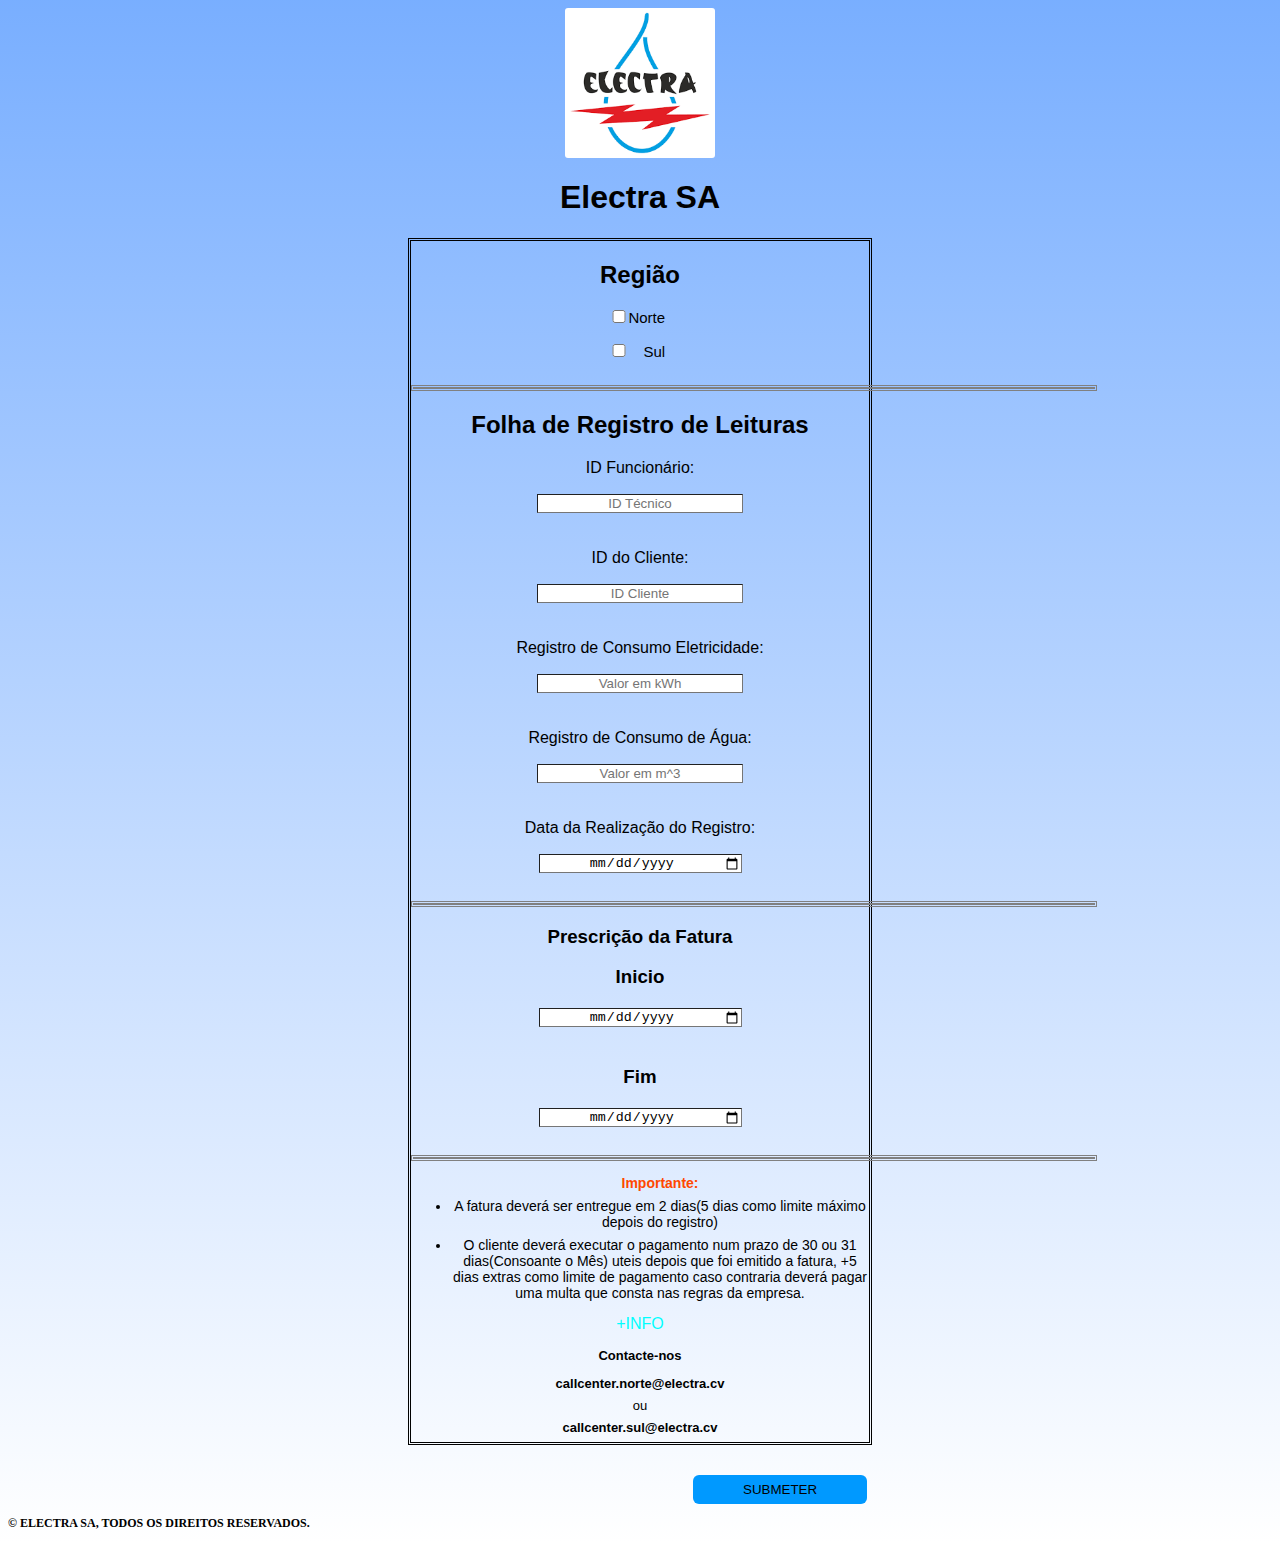
<file: HTML,CSS & JS/Software Registro de Contadores da Electra/index.html>
<!DOCTYPE html>
<html lang="pt">

<head>
    <meta charset="UTF-8">
    <meta name="viewport" content="width=device-width, initial-scale=1.0">
    <title>software_electra</title>
</head>
<link rel="stylesheet" href="style.css">

<body>
    
    <div class="margin-general">
        <img class="center-img" src="img/logo_2_electra.png" alt="Electra_Logo">
            <h1>Electra SA</h1>
        <div class="box">
            <h2>Região</h2>
    <form>
            <input type="checkbox" id="electra_norte" name="Electra Norte">
                <label class="label">Norte</label>
    </form>
    <form>
            <input type="checkbox" id="electra_sul" name="Electra Sul">
                <label class="label-2">Sul</label>
    </form>
            <hr class="line-edit">
            <h2>Folha de Registro de Leituras</h2>
            <p>ID Funcionário:</p>
            <input placeholder="ID Técnico">

            <p>ID do Cliente:</p>
            <input type="text" placeholder="ID Cliente">

            <p>Registro de Consumo Eletricidade:</p>
            <input type="text" placeholder="Valor em kWh">

            <p>Registro de Consumo de Água:</p>
            <input type="text" placeholder="Valor em m^3">

            <p>Data da Realização do Registro:</p>

            <input type="date">

            <hr class="line-edit">

            <h3>Prescrição da Fatura</h3>

            <h3>Inicio</h3>
            <input type="date">
            <h3>Fim</h3>
            <input type="date">

            <hr class="line-edit">
            <ul class="note-edit"><strong class="p-color">Importante:</strong>
                <li class="li-atribute">
                    A fatura deverá ser entregue em 2 dias(5 dias como limite máximo depois do registro)
                </li>
                <li class="li-atribute">O cliente deverá executar o pagamento num prazo de 30 ou 31 dias(Consoante o Mês)
                    uteis depois que foi emitido a fatura, +5 dias extras como limite de pagamento
                    caso contraria deverá pagar uma multa que consta nas regras da empresa.
                </li>
            </ul>
                <a href="https://www.electra.cv" class="down-space">+INFO</a>
                <p class="p-up-space-0">Contacte-nos</p>
            <p class="p-up-space-1"><strong>callcenter.norte@electra.cv</strong></p>
                <p class="p-up-space-2">ou</p>
            <p class="p-up-space-1"><strong>callcenter.sul@electra.cv</strong></p>

        </div>
    </div>
    <div class="button-center">
        <button class="button-edit">Submeter</button>
    </div>

    <footer class="footer-edit">
        <p><strong>&copy; Electra SA, todos os direitos reservados.</strong></p>
    </footer>

</body>
</html>
</file>
<file: HTML,CSS & JS/Software Registro de Contadores da Electra/style.css>
body{
    background: linear-gradient(to bottom,rgb(0, 102, 255)-90%,rgb(255, 255, 255)100%);
}

a{
    text-decoration: dashed;
    color: rgb(0, 255, 255);
}

a :hover{
    cursor: pointer;
}

img{
    width: 150px;
    height: 150px;
}

input{
    cursor: pointer;
    text-align: center;
    border-width: 1.25px;
    width: 200px;
    margin-top: 1px;
    margin-bottom: 20px;
}

button{
    background-color:rgb(0, 153, 255);
}

button:hover{
    color: rgb(255, 255, 255);
    background-color: rgb(1, 72, 153);
}

.margin-general{
    font-family:Verdana, Geneva, Tahoma, sans-serif ;
    text-align: center;
    margin-right: 400px;    
    margin-left: 400px;
}

.center-img{
    border-radius: 3px;
    display: block;
    margin: 0 auto;
}

.button-edit{
    text-transform: uppercase;
    cursor: pointer;
    padding: 7px 50px;
    border:none;
    border-radius: 6px;
}

.button-center{
    margin-top: 30px;
    margin-left: 685px;
    margin-right: 500px;
}

.footer-edit{
    text-transform: uppercase;
    font-size: 12px;
}

.note-edit{
    font-size: 14px;
}

.line-edit{
    border: double;
    width: 680px;
}

.li-atribute{
    margin-top: 7px;
}

.box{
    margin-top: 10px;
    border:double;
}

.p-color{
    
    color: rgb(255, 72, 0);
    font-size: 14px;
}

.down-space{
    margin-top: 60px;
    margin-bottom: 150px;
}


.p-up-space-0{
    font-weight: bold;
    font-size: 13px;
    margin-top: 7px;
    margin-top: 15px;
}

.p-up-space-1{
    font-size: 13px;
    margin-top: 7px;
    margin-bottom: 7px;
}

.p-up-space-2{
    font-size: 13px;
    margin-top: 2px;
    margin-bottom: 2px;
}

.label{
    width: 100px;
    height: 100px;
    margin-left: -98px;
    margin-right: 100px;


    display: flexbox;
    justify-content: center;
    font-size: 15px;
}

.label-2{
    width: 100px;
    height: 100px;
    margin-left: -83px;
    margin-right: 100px;


    display: flexbox;
    justify-content: center;
    font-size: 15px;
}
</file>
